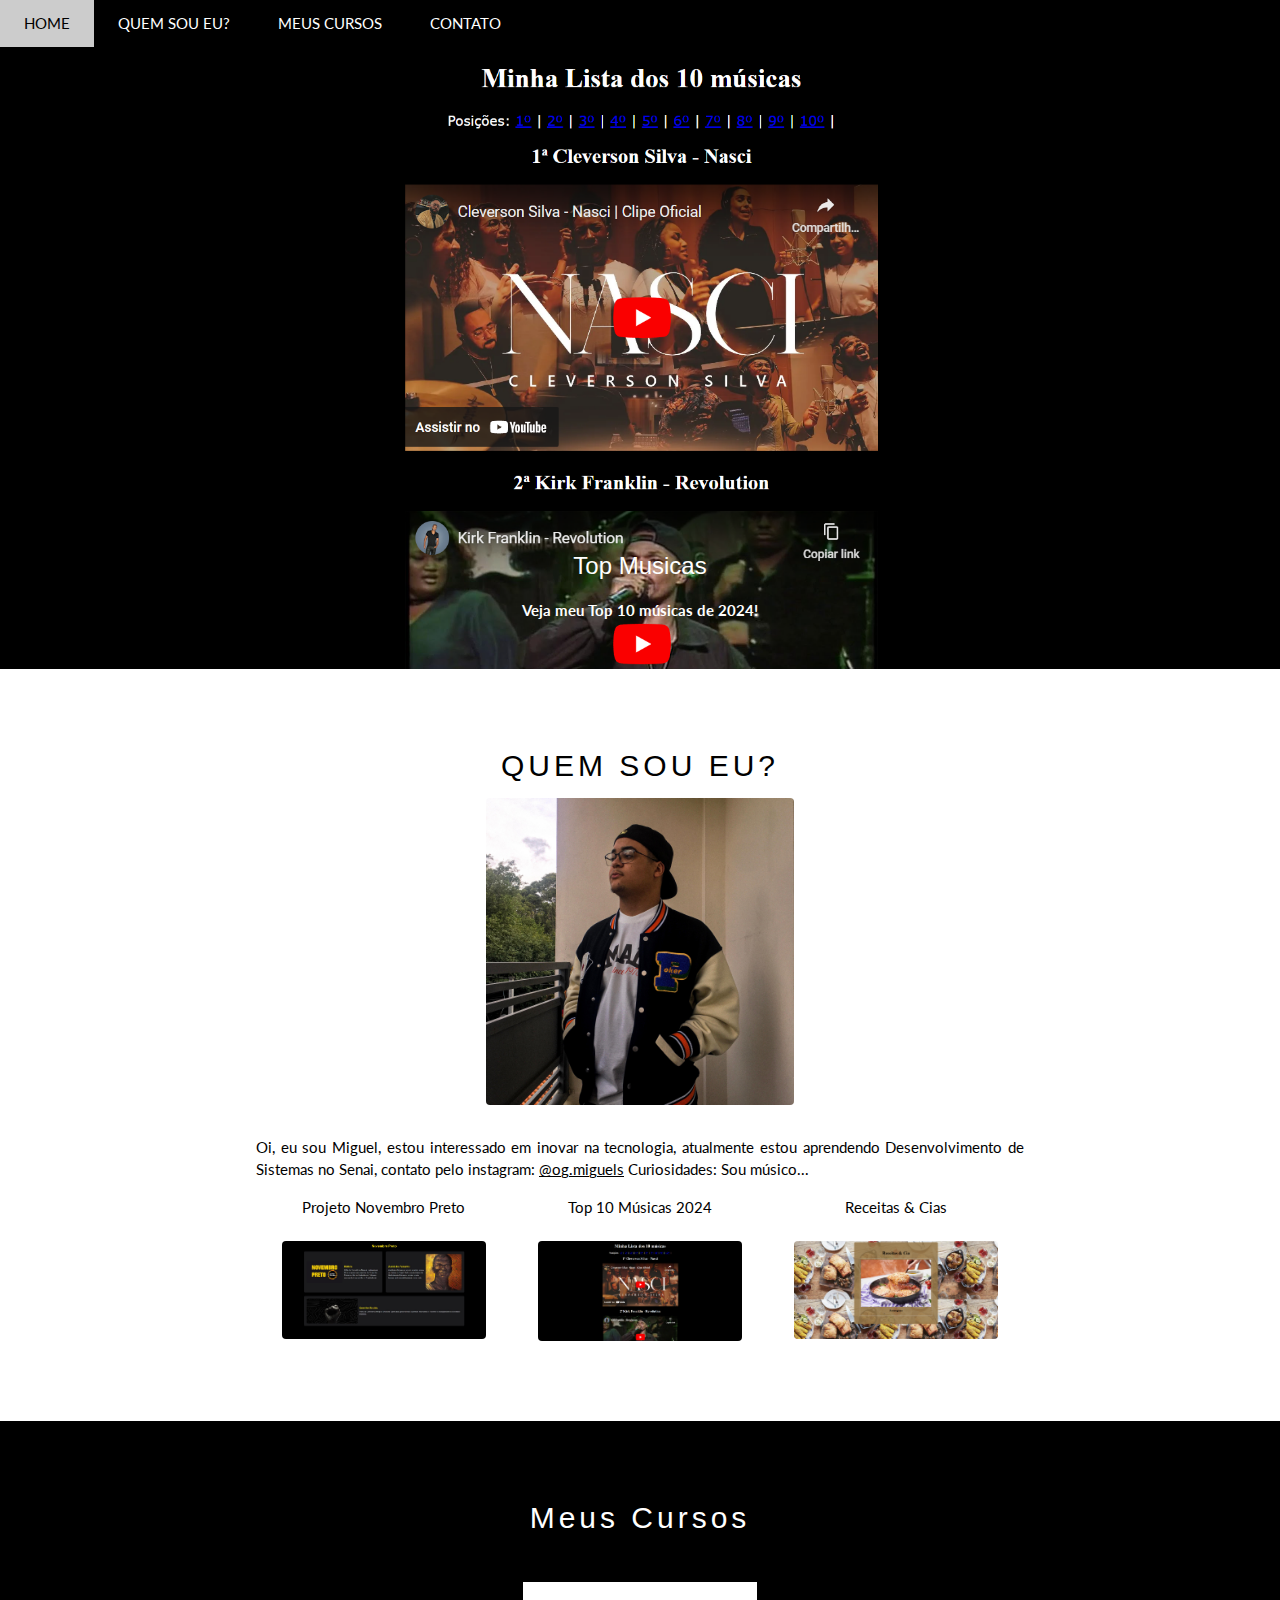
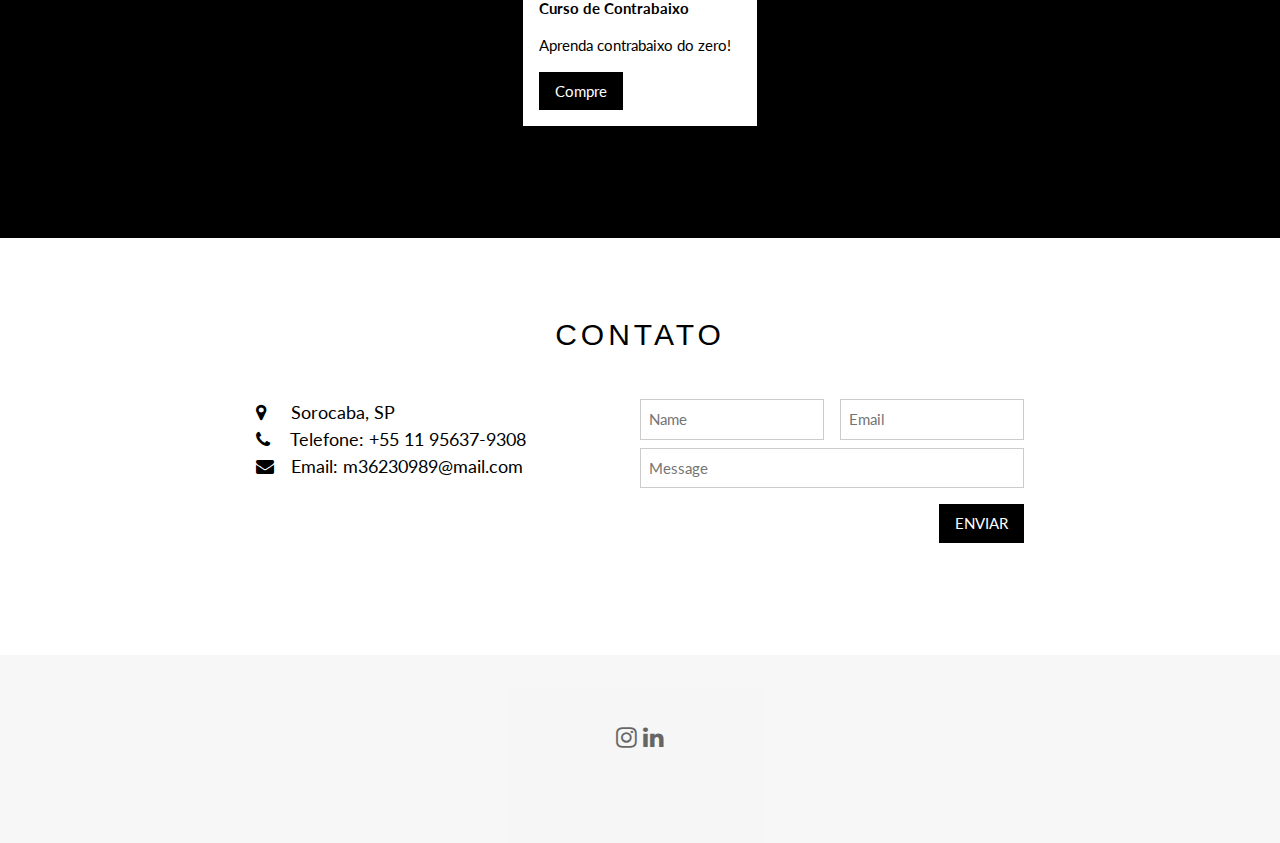
<file: index.html>
<!DOCTYPE html>
<html lang="en">

<head>
    <title>Portifólio de Miguel</title>
    <meta charset="UTF-8">
    <meta name="viewport" content="width=device-width, initial-scale=1">
    <link rel="stylesheet" href="https://www.w3schools.com/w3css/4/w3.css">
    <link rel="stylesheet" href="https://fonts.googleapis.com/css?family=Lato">
    <link rel="stylesheet" href="https://cdnjs.cloudflare.com/ajax/libs/font-awesome/4.7.0/css/font-awesome.min.css">
    <style>
        body {
            font-family: "Lato", sans-serif
        }

        .mySlides {
            display: none
        }
    </style>
</head>

<body>

    <!-- Cabeçalho -->
    <div class="w3-top">
        <div class="w3-bar w3-black w3-card">
            <a class="w3-bar-item w3-button w3-padding-large w3-hide-medium w3-hide-large w3-right"
                href="javascript:void(0)" onclick="myFunction()" title="Toggle Navigation Menu"><i
                    class="fa fa-bars"></i></a>
            <a href="#" class="w3-bar-item w3-button w3-padding-large">HOME</a>
            <a href="#band" class="w3-bar-item w3-button w3-padding-large w3-hide-small">QUEM SOU EU?</a>
            <a href="#tour" class="w3-bar-item w3-button w3-padding-large w3-hide-small">MEUS CURSOS</a>
            <a href="#contact" class="w3-bar-item w3-button w3-padding-large w3-hide-small">CONTATO</a>
        </div>
        <a href="javascript:void(0)" class="w3-padding-large w3-hover-red w3-hide-small w3-right"><i
                class="fa fa-search"></i></a>
    </div>
    </div>

    <!-- Navbar on small screens (remove the onclick attribute if you want the navbar to always show on top of the content when clicking on the links) -->
    <div id="navDemo" class="w3-bar-block w3-black w3-hide w3-hide-large w3-hide-medium w3-top" style="margin-top:46px">
        <a href="#band" class="w3-bar-item w3-button w3-padding-large" onclick="myFunction()">BAND</a>
        <a href="#tour" class="w3-bar-item w3-button w3-padding-large" onclick="myFunction()">TOUR</a>
        <a href="#contact" class="w3-bar-item w3-button w3-padding-large" onclick="myFunction()">CONTACT</a>
        <a href="#" class="w3-bar-item w3-button w3-padding-large" onclick="myFunction()">MERCH</a>
    </div>

    <!-- Page content -->
    <div class="w3-content" style="max-width:2000px;margin-top:46px">

        <!-- Automatic Slideshow Images -->
        <div class="mySlides w3-display-container w3-center">
            <img src="/img/musica.png" style="width:100%">
            <div class="w3-display-bottommiddle w3-container w3-text-white w3-padding-32 w3-hide-small">
                <h3>Top Musicas</h3>
                <p><b>Veja meu Top 10 músicas de 2024!</b></p>
            </div>
        </div>
        <div class="mySlides w3-display-container w3-center">
            <img src="/img/preto.png.jpg" style="width:100%">
            <div class="w3-display-bottommiddle w3-container w3-text-white w3-padding-32 w3-hide-small">
                <h3>Novembro Preto</h3>
                <p><b>A importância da conscientização sobre o racismo!</b></p>
            </div>
        </div>
        <div class="mySlides w3-display-container w3-center">
            <img src="/img/parmegiana.png" style="width:100%">
            <div class="w3-display-bottommiddle w3-container w3-text-white w3-padding-32 w3-hide-small">
                <h3>Receitas & Cia</h3>
                <p><b>Faça postagens de suas reiceitas em meu site!</b></p>
            </div>
        </div>

        <!-- The Band Section -->
        <div class="w3-container w3-content w3-center w3-padding-64" style="max-width:800px" id="band">
            <h2 class="w3-wide">QUEM SOU EU?</h2>
            <img src="/img/eu.png" class="w3-round w3-margin-bottom" alt="Random Name" style="width:40%">
            <p class="w3-justify">Oi, eu sou Miguel, estou interessado em inovar na tecnologia, atualmente estou
                aprendendo Desenvolvimento de Sistemas no Senai, contato pelo instagram:
                <a href="https://www.instagram.com/og.miguels/" target="_blank">
                    @og.miguels</a> Curiosidades: Sou músico...
            </p>


            <div class="w3-third">
                Projeto Novembro Preto<br><br>
                <a href="https://guelitoo.github.io/novembro-preto/" target="_blank">
                    <img src="/img/preto.png.jpg" class="w3-round w3-margin-bottom" alt="Random Name"
                        style="width:80%"></a>
            </div>

            <div class="w3-third">
                Top 10 Músicas 2024<br><br>
                <a href="https://guelitoo.github.io/videos-incorporados/videos-incorporados/" target="_blank">
                    <img src="/img/musica.png" class="w3-round w3-margin-bottom" alt="Random Name"
                        style="width:80%"></a>
            </div>

            <div class="w3-third">
                Receitas & Cias<br><br>
                <a href="https://guelitoo.github.io/formulario-receita" target="_blank">
                    <img src="/img/parmegiana.png" class="w3-round w3-margin-bottom" alt="Random Name"
                        style="width:80%"></a>
            </div>
        </div>
    </div>

    <!-- The Tour Section -->
    <div class="w3-black" id="tour">
        <div class="w3-container w3-content w3-padding-64" style="max-width:800px">
            <h2 class="w3-wide w3-center">Meus Cursos</h2>




            <div class="w3-row-padding w3-padding-32" style="display: flex; align-items: center; justify-content: center;">
                <div class="w3-third w3-margin-bottom">
                    <div class="w3-container w3-white">
                        <p><b>Curso de Contrabaixo</b></p>
                        <p class="w3-opacity"></p>
                        <p>Aprenda contrabaixo do zero!</p>
                        <button class="w3-button w3-black w3-margin-bottom"
                            onclick="document.getElementById('ticketModal').style.display='block'">Compre</button>
                    </div>
                </div>
            </div>
        </div>
    </div>

    <!-- Cursos -->
    <div id="ticketModal" class="w3-modal">
        <div class="w3-modal-content w3-animate-top w3-card-4">
            <header class="w3-container w3-teal w3-center w3-padding-32">
                <span onclick="document.getElementById('ticketModal').style.display='none'"
                    class="w3-button w3-teal w3-xlarge w3-display-topright">×</span>
                <h2 class="w3-wide"></i>Curso de Contrabaixo</h2>
            </header>
            <div class="w3-container">
                <p><label><i class="fa fa-user"></i>Email</label></p>
                <input class="w3-input w3-border" type="text" placeholder="Enter email">
                <a href="https://pay.kiwify.com.br/zrYyDJ2" target="_blank">
                    <button class="w3-button w3-block w3-teal w3-padding-16 w3-section w3-right" type="submit">Acesse<i
                            class="fa fa-check"></i></button></a>
                <button class="w3-button w3-red w3-section"
                    onclick="document.getElementById('ticketModal').style.display='none'">Close <i
                        class="fa fa-remove"></i></button>
                <p class="w3-right">Need <a href="#" class="w3-text-blue">help?</a></p>
            </div>
        </div>
    </div>

    <!-- The Contact Section -->
    <div class="w3-container w3-content w3-padding-64" style="max-width:800px" id="contact">
        <h2 class="w3-wide w3-center">CONTATO</h2>
        <div class="w3-row w3-padding-32">
            <div class="w3-col m6 w3-large w3-margin-bottom">
                <i class="fa fa-map-marker" style="width:30px"></i> Sorocaba, SP<br>
                <i class="fa fa-phone" style="width:30px"></i> Telefone: +55 11 95637-9308<br>
                <i class="fa fa-envelope" style="width:30px"> </i> Email: m36230989@mail.com<br>
            </div>
            <div class="w3-col m6">
                <form action="/action_page.php" target="_blank">
                    <div class="w3-row-padding" style="margin:0 -16px 8px -16px">
                        <div class="w3-half">
                            <input class="w3-input w3-border" type="text" placeholder="Name" required name="Name">
                        </div>
                        <div class="w3-half">
                            <input class="w3-input w3-border" type="text" placeholder="Email" required name="Email">
                        </div>
                    </div>
                    <input class="w3-input w3-border" type="text" placeholder="Message" required name="Message">
                    <button class="w3-button w3-black w3-section w3-right" type="submit">ENVIAR</button>
                </form>
            </div>
        </div>
    </div>

    <!-- End Page Content -->
    </div>

        <!-- Final da página -->
    </div>

    <!-- Footer -->
    <footer class="w3-container w3-padding-64 w3-center w3-opacity w3-light-grey w3-xlarge">

        <a href="https://www.instagram.com/og.miguels/profilecard" target="_blank">
            <i class="fa fa-instagram w3-hover-opacity"></i></a>

        <a href="https://www.linkedin.com/in/miguel-silva-santos-b3b5832b5?utm_source=share&utm_campaign=share_via&utm_content=profile&utm_medium=ios_app"
            target="_blank">
            <i class="fa fa-linkedin w3-hover-opacity"></i></a>


        </p>
    </footer>

    <script>
        // Automatic Slideshow - change image every 4 seconds
        var myIndex = 0;
        carousel();

        function carousel() {
            var i;
            var x = document.getElementsByClassName("mySlides");
            for (i = 0; i < x.length; i++) {
                x[i].style.display = "none";
            }
            myIndex++;
            if (myIndex > x.length) { myIndex = 1 }
            x[myIndex - 1].style.display = "block";
            setTimeout(carousel, 4000);
        }

        // Used to toggle the menu on small screens when clicking on the menu button
        function myFunction() {
            var x = document.getElementById("navDemo");
            if (x.className.indexOf("w3-show") == -1) {
                x.className += " w3-show";
            } else {
                x.className = x.className.replace(" w3-show", "");
            }
        }

        // When the user clicks anywhere outside of the modal, close it
        var modal = document.getElementById('ticketModal');
        window.onclick = function (event) {
            if (event.target == modal) {
                modal.style.display = "none";
            }
        }
    </script>

</body>

</html>
</file>
